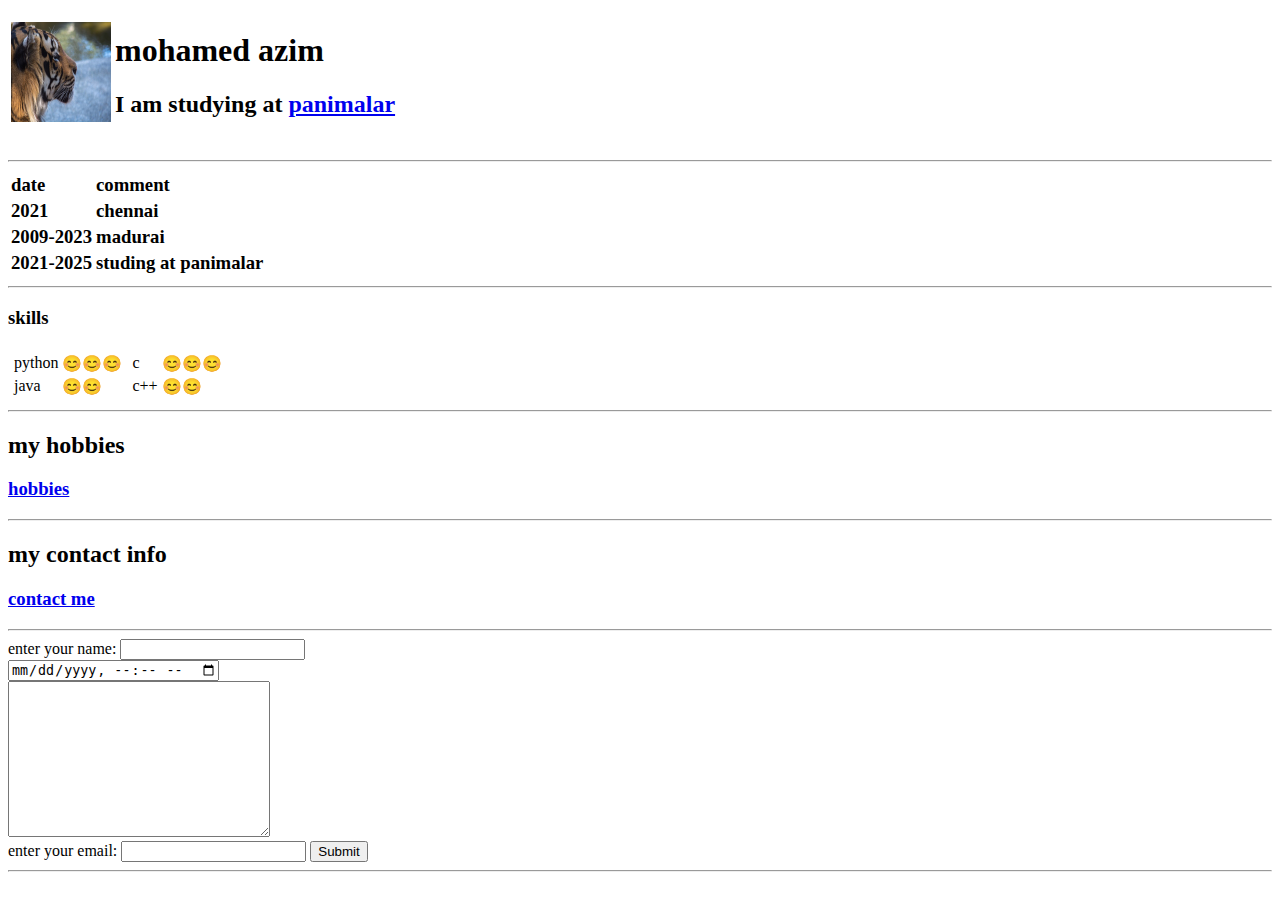
<file: index.html>
<!DOCTYPE html>
<html lang="en">
    <link rel="stylesheet" href="new.css">
<head>
    <meta charset="UTF-8">
    <meta http-equiv="X-UA-Compatible" content="IE=edge">
    <meta name="viewport" content="width=device-width, initial-scale=1.0">
    <title>personal site</title>
</head>
<body>
    <link rel="stylesheet" href="new.css">
    <table>
        <tr>
            <td>
                <img class="new" src="photo (2).jpg" alt="sample" >
            </td>
            <td><h1>mohamed azim</h1>
                
                <h2><strong>I am studying at <a href="https://panimalar.ac.in/"> panimalar</a></strong></h2></td>
        </tr>
    </table>
    
    
    <h3>
    <hr>
    <table>
        <thead>
            <td>date</td>
            <td>comment</td>
        </thead>
        <tbody>
            <tr>
                <td>2021</td>
                <td>chennai</td>
            </tr>
            <tr>
                <td>2009-2023</td>
                <td>madurai</td>
            </tr>
            <tr>
                <td>2021-2025</td>
                <td>studing at panimalar</td>
            </tr> 

        </tbody>
        
    </table>
    <hr>
    <h3>skills</h3>
     <table>
         <tr>
             <td>
                 <table>
                    <tr>
                        <td>python</td>
                        <td>😊😊😊</td>
                        
                        
                    </tr>
                    <tr>
                        <td>java</td>
                        <td>😊😊</td>
                    </tr>
                 </table>
             </td>
             <td>
                  <table>
                      <tr>   
                           <td>c</td>
    <td>😊😊😊</td>
</tr>
<tr>
    <td>c++</td>
    <td>😊😊</td>
</tr>
                  </table>
             </td>
         </tr>
     </table>
    <hr>
   
    <h2>my hobbies</h2>
    <h3><a href="hobbies.html">hobbies</a></h3><hr>
    <h2>my contact info</h2>
    <h3><a href="contact-me.html">contact me</a></h3>
    

    
    <hr>
    <form action="demo@gmail.com" method="post" >
        <label for="">enter your name:</label>
        <input type="text"><br>
        <input type="datetime-local" name="" id=""><br>    
        <textarea name="comment" id="" cols="30" rows="10"></textarea><br>
        <label for="">enter your email:</label>
        <input type="email" name="" id="">
        <input type="submit" name="" id="">
    </form>
    <hr>
     
</body>
</html>
</file>
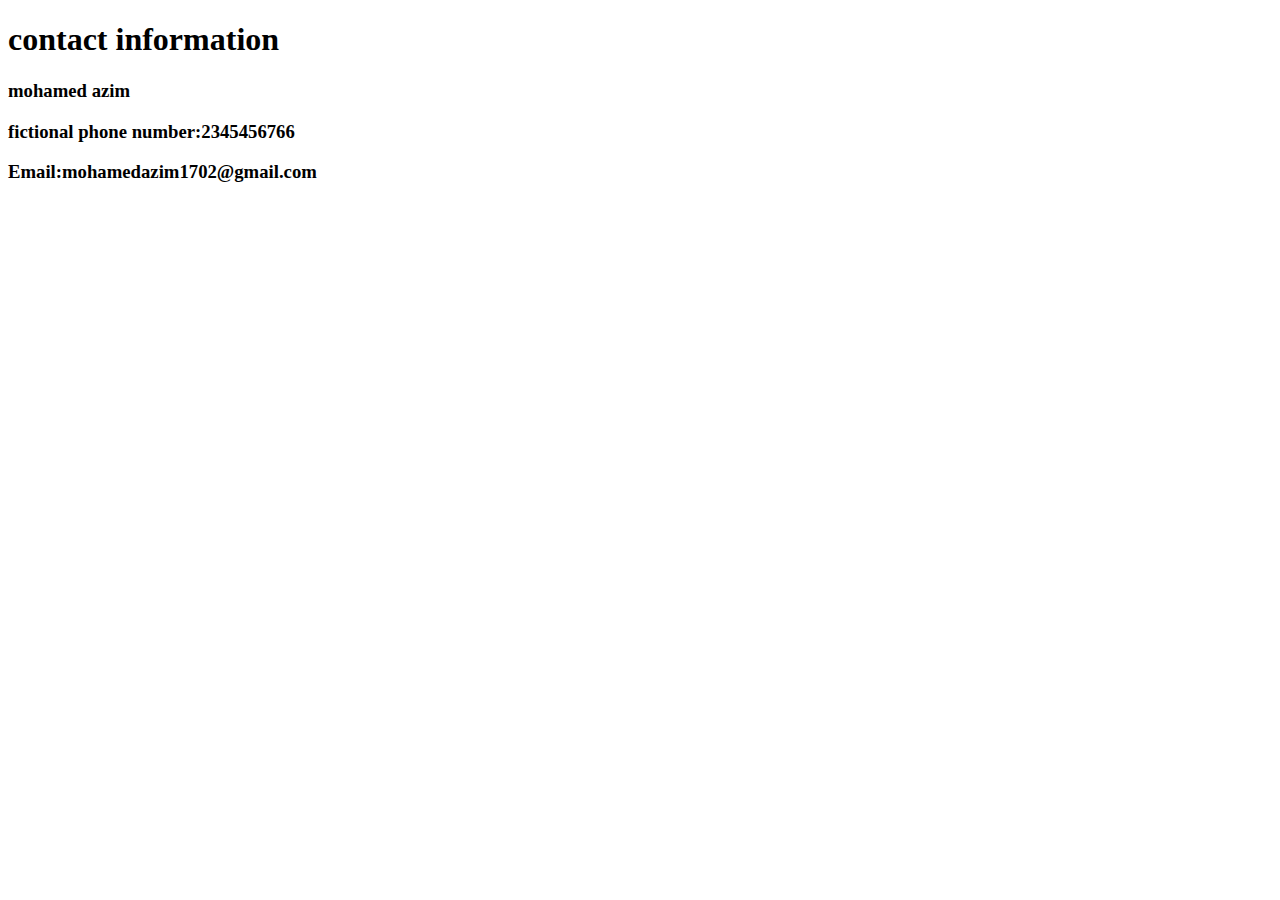
<file: contact-me.html>
<!DOCTYPE html>
<html lang="en">
<head>
    <meta charset="UTF-8">
    <meta http-equiv="X-UA-Compatible" content="IE=edge">
    <meta name="viewport" content="width=device-width, initial-scale=1.0">
    <title>contact information</title>
</head>
<body>
    <h1>contact information</h1>
    <h3>mohamed azim</h3>
    <h3>fictional phone number:2345456766</h3>
    <h3>Email:mohamedazim1702@gmail.com</h3>
</body>
</html>
</file>
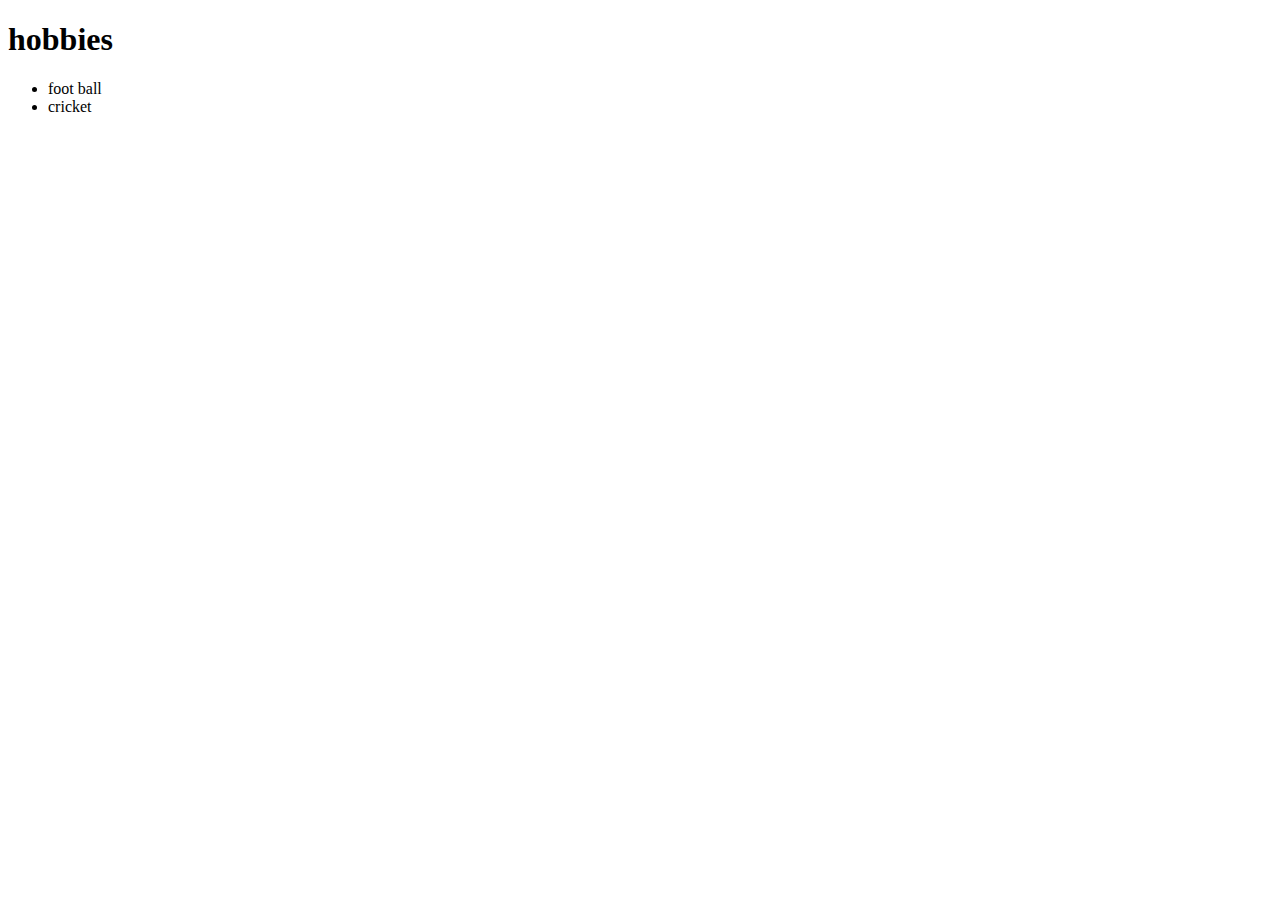
<file: hobbies.html>
<!DOCTYPE html>
<html lang="en">
<head>
    <meta charset="UTF-8">
    <meta http-equiv="X-UA-Compatible" content="IE=edge">
    <meta name="viewport" content="width=device-width, initial-scale=1.0">
    <title>hobbies</title>
</head>
<body>
    <h1>hobbies</h1>
    
    <ul>
        <li>foot ball</li>
        <li>cricket </li>
    </ul>

</body>
</html>
</file>
<file: new.css>
.new
{
    height: 100px;
    width: 100px;
}
</file>
